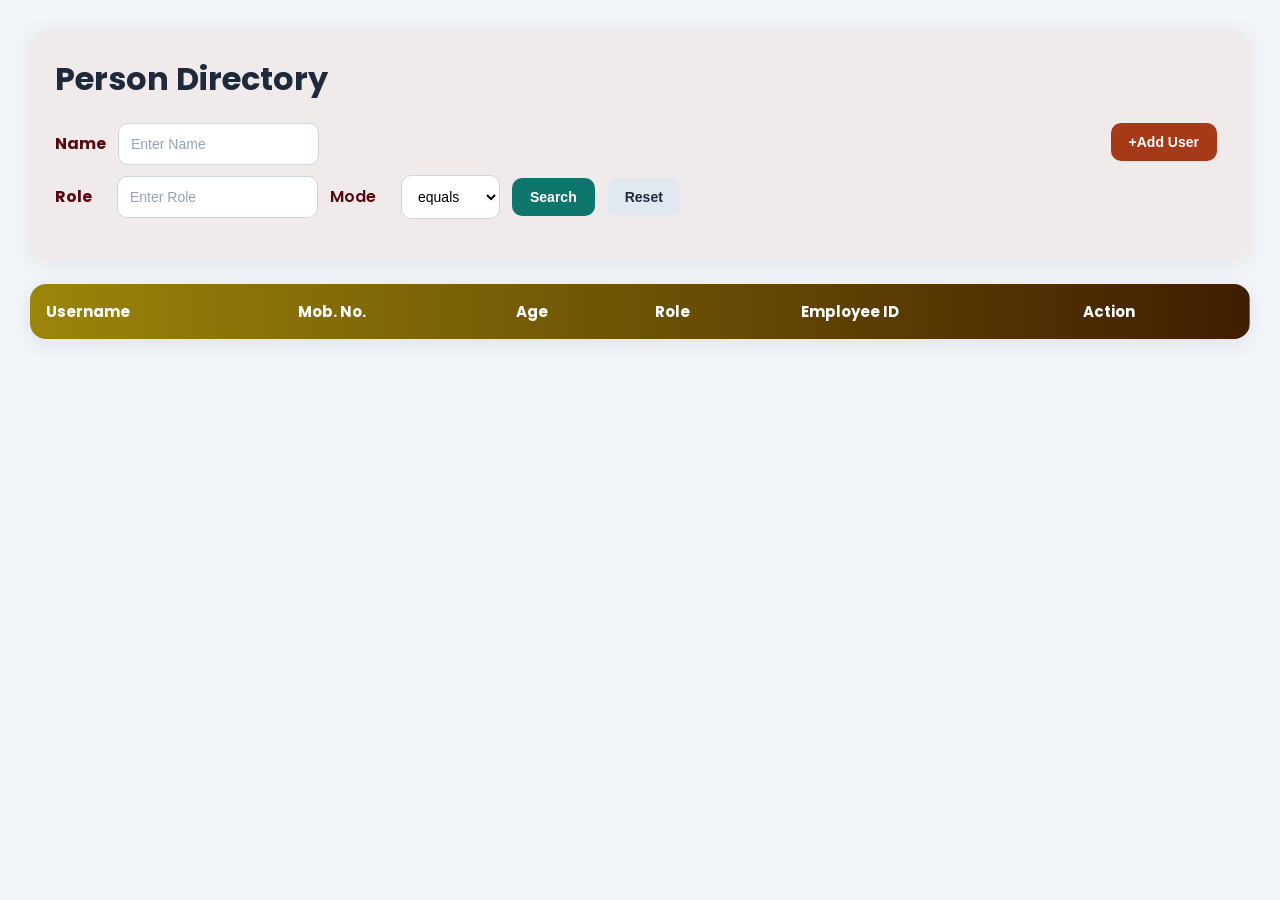
<file: Assignment_frontend/index.html>
<!doctype html>
<html lang="en">
  <head>
    <meta charset="UTF-8" />
    <title>Assignment</title>
    <link rel="stylesheet" href="style.css" />
    <link
      href="https://fonts.googleapis.com/css2?family=Poppins:wght@300;400;500;600;700&display=swap"
      rel="stylesheet"
    />
  </head>
  <body>
    <div id="div1">
      <h2>person directory</h2>
      <button onclick="addEmployee()" id="bt1">+Add User</button>

      <label class="searchbox" for="search1"><b>Name</b></label>
      <input type="search" placeholder="Enter Name" id="search1" />

      <br />
      <label class="searchbox" for="search1"><b>Role</b></label>
      <input type="search" placeholder="Enter Role" id="search2" />

      <label id="searchMode" for="searchMode">Mode</label>
      <select id="search">
        <option value="exact">equals</option>
        <option value="relational">contains</option>
      </select>
      <button type="button" onclick="searchTable()">Search</button>
      <button type="button" onclick="resetTable()">Reset</button>
      <br />
    </div>

    <table id="personTable">
      <thead>
        <tr>
          <th>Username</th>
          <th>Mob. No.</th>
          <th>Age</th>
          <th>Role</th>
          <th>Employee ID</th>
          <th>Action</th>
        </tr>
      </thead>

      <tbody></tbody>
    </table>
    <div class="popupclass" id="popup">
      <div class="modal-content-class">
        <h3>Person Form</h3>

        <input type="text" id="username" placeholder="Username" />

        <input type="number" id="mobile" placeholder="Mobile Number" />

        <input type="number" id="age" placeholder="Age" />

        <input type="text" id="role" placeholder="Role" />

        <input type="number" id="employeeId" placeholder="Employee ID" />

        <button type="button" id="saveBtn" onclick="saveData()">create</button>

        <button onclick="closeForm()">Closeform</button>
      </div>
    </div>
    <div id="successfullCreateMsg">Profile created successfully</div>
    <div id="nullFieldMsg">**All fields are mandatory*</div>

    <script src="link.js"></script>
  </body>
</html>
</file>
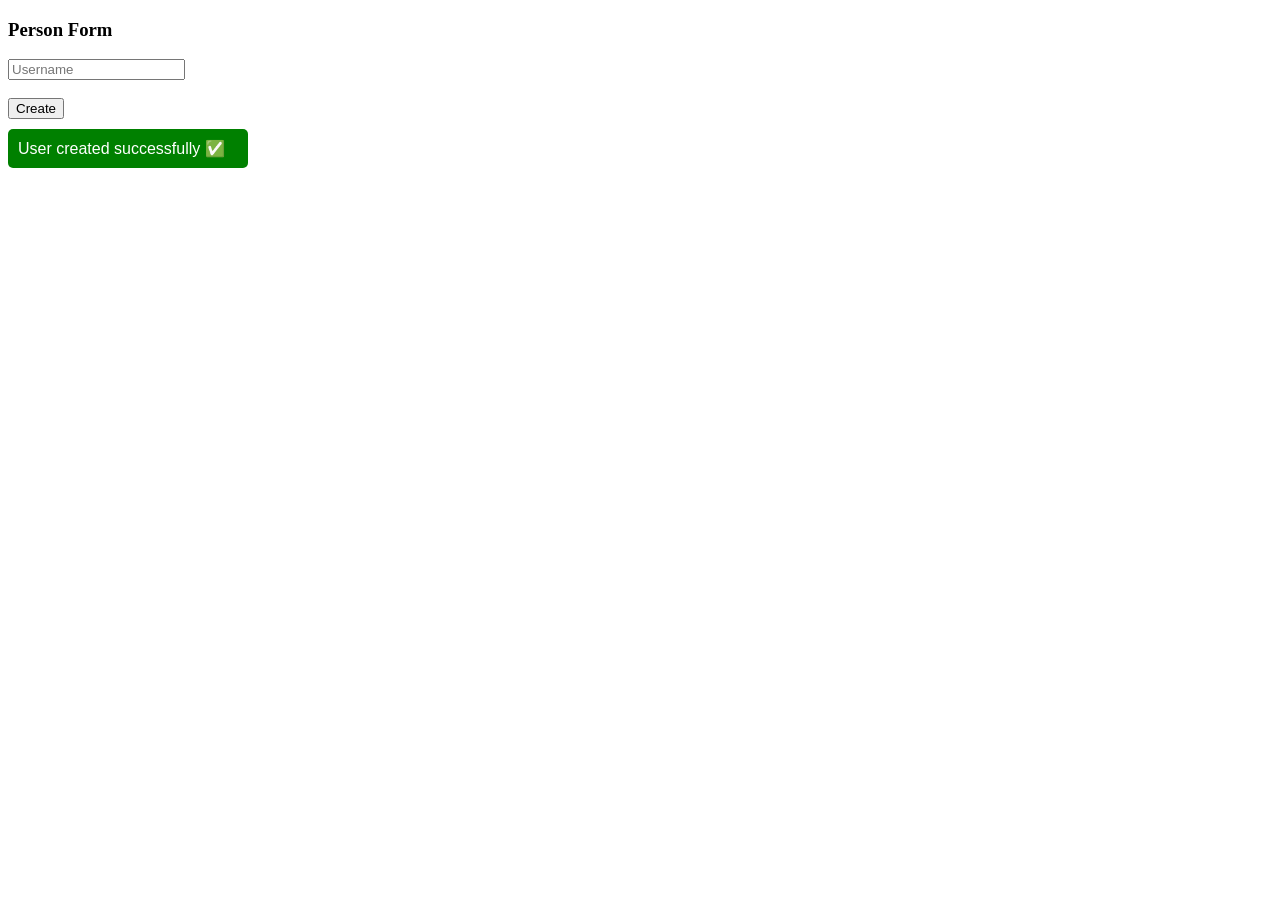
<file: Assignment_frontend/indexcheck.html>
<!DOCTYPE html>
<html>
<head>
<style>

#successMsg{
  
  background: green;
  color: white;
  padding: 10px;
  width: 220px;
  margin-top: 10px;
  border-radius: 5px;
  font-family: Arial;
}

</style>
</head>

<body>

<div class="popupclass" id="popup">

  <div class="modal-content-class">

    <h3>Person Form</h3>

    <input type="text" id="username" placeholder="Username">

    <br><br>

    <button type="button" onclick="saveData()">
      Create
    </button>

    <div id="successMsg">
      User created successfully ✅
    </div>

  </div>

</div>

<script>

function saveData(){

   let msg = document.getElementById("successMsg");

   msg.style.display = "block";

   setTimeout(() => {

      msg.style.display = "none";

   }, 3000);

}

</script>

</body>
</html>
</file>
<file: Assignment_frontend/style.css>
@import url("https://fonts.googleapis.com/css2?family=Poppins:wght@300;400;500;600;700&display=swap");

* {
  margin: 0;
  padding: 0;
  box-sizing: border-box;
}

body {
  font-family: "Poppins", sans-serif;

  background: #f1f5f9;

  padding: 30px;

  color: #1e293b;
}

#div1 {
  background: rgb(240, 234, 234);

  padding: 25px;

  border-radius: 16px;

  box-shadow: 0 4px 20px rgba(66, 27, 27, 0.08);

  margin-bottom: 25px;
}

#div1 h2 {
  text-transform: capitalize;

  margin-bottom: 20px;

  color: #1e293b;

  font-size: 32px;
}

.searchbox,
#searchMode {
  font-weight: 600;

  margin-right: 8px;

  color: #58070e;
}

#search1 {
  padding: 12px;

  border: 1px solid #cbd5e1;

  border-radius: 10px;

  outline: none;

  font-size: 14px;

  margin: px 8px 15px 0px;

  transition: 0.3s;

  background: white;
}
#search2,
#search,
#username,
#mobile,
#age,
#role,
#employeeId {
  padding: 12px;

  border: 1px solid #cbd5e1;

  border-radius: 10px;

  outline: none;

  font-size: 14px;

  margin: 10px 8px 15px 13px;

  transition: 0.3s;

  background: white;
}

#search1:focus,
#search2:focus,
#search:focus,
#username:focus,
#mobile:focus,
#age:focus,
#role:focus,
#employeeId:focus {
  border-color: #79086a;

  box-shadow: 0 0 0 4px rgba(22, 1, 56, 0.15);
}

#successfullCreateMsg{
    position: fixed;
    top: 20px;
    right: -350px;
    background: #22c55e;
    color: white;
    padding: 14px 20px;
    border-radius: 8px;
    font-family: Arial;
    font-size: 15px;
    box-shadow: 0 4px 10px rgba(0,0,0,0.2);
    transition: 0.5s;
    z-index: 1000;
}
#nullFieldMsg
{
  position: fixed;
    top: 20px;
    right: -350px;
    background: #ff0000;
    color: white;
    padding: 14px 20px;
    border-radius: 8px;
    font-family: Arial;
    font-size: 15px;
    box-shadow: 0 4px 10px rgba(0,0,0,0.2);
    transition: 0.5s;
    z-index: 1000;
}

button {
  padding: 11px 18px;

  border: none;

  border-radius: 10px;

  cursor: pointer;

  font-size: 14px;

  font-weight: 600;

  transition: 0.3s;

  margin-right: 8px;
}

#bt1 {
  transition:1s ;
  background: #a53918;

  color: white;

  margin-bottom: 20px;
  float: right;
}

#bt1:hover {
  background: #004104;

  transform: translateY(-2px);
}

button[onclick="searchTable()"] {
  background: #0f766e;

  color: white;
}

button[onclick="searchTable()"]:hover {
  background: #115e59;
}

button[onclick="resetTable()"] {
  background: #e2e8f0;

  color: #1e293b;
}

button[onclick="resetTable()"]:hover {
  background: #cbd5e1;
}

#saveBtn {
  background: #2563eb;

  color: white;
}

#saveBtn:hover {
  background: #1d4ed8;

  transform: translateY(-2px);
}

button[onclick*="editData"] {
  background: #2563eb;

  color: white;
}

button[onclick*="editData"]:hover {
  background: #1d4ed8;
}

button[onclick*="deleteData"] {
  background: #dc2626;

  color: white;
}

button[onclick*="deleteData"]:hover {
  background: #b91c1c;
}

button[onclick="closeForm()"] {
  background: #e2e8f0;

  color: #1e293b;
}

button[onclick="closeForm()"]:hover {
  background: #cbd5e1;
}

#personTable {
  width: 100%;

  border-collapse: collapse;

  background: white;

  border-radius: 16px;

  overflow: hidden;

  box-shadow: 0 4px 20px rgba(0, 0, 0, 0.08);
}

#personTable thead {
  background: linear-gradient(to right, #9b850a, #3f1d01);

  color: white;
}

#personTable th {
  padding: 16px;

  text-align: left;

  font-size: 15px;
}

#personTable td {
  padding: 15px;

  border-bottom: 1px solid #e2e8f0;

  font-size: 14px;
}

#personTable tbody tr:nth-child(even) {
  background: #f8fafc;
}

#personTable tbody tr:hover {
  background: #dbeafe;

  transition: 0.3s;
}

/*POPUP*/

.popupclass {
  display: none;

  position: fixed;

  top: 0;

  left: 0;

  width: 100%;

  height: 100%;

  background: rgba(0, 0, 0, 0.45);

  justify-content: center;

  align-items: center;
  z-index: 1000;
}

.modal-content-class {
  background: white;

  width: 400px;

  padding: 30px;

  border-radius: 18px;

  box-shadow: 0 10px 25px rgba(0, 0, 0, 0.18);

  display: flex;

  flex-direction: column;

  gap: 15px;

  animation: popupAnimation 0.3s ease;
}

@keyframes popupAnimation {
  from {
    opacity: 0;
    transform: scale(0.8);
  }

  to {
    opacity: 1;
    transform: scale(1);
  }
}

.modal-content-class h3 {
  text-align: center;

  font-size: 28px;

  margin-bottom: 10px;

  color: #1e293b;
}

::placeholder {
  color: #94a3b8;
}

@media (max-width: 768px) {
  body {
    padding: 15px;
  }

  #div1 {
    padding: 20px;
  }

  #div1 h2 {
    font-size: 26px;
  }

  .modal-content-class {
    width: 90%;
  }

  #personTable {
    font-size: 13px;
  }

  button {
    width: 100%;

    margin-top: 10px;
  }

  #search1,
  #search2,
  #search {
    width: 100%;
  }
}
</file>
